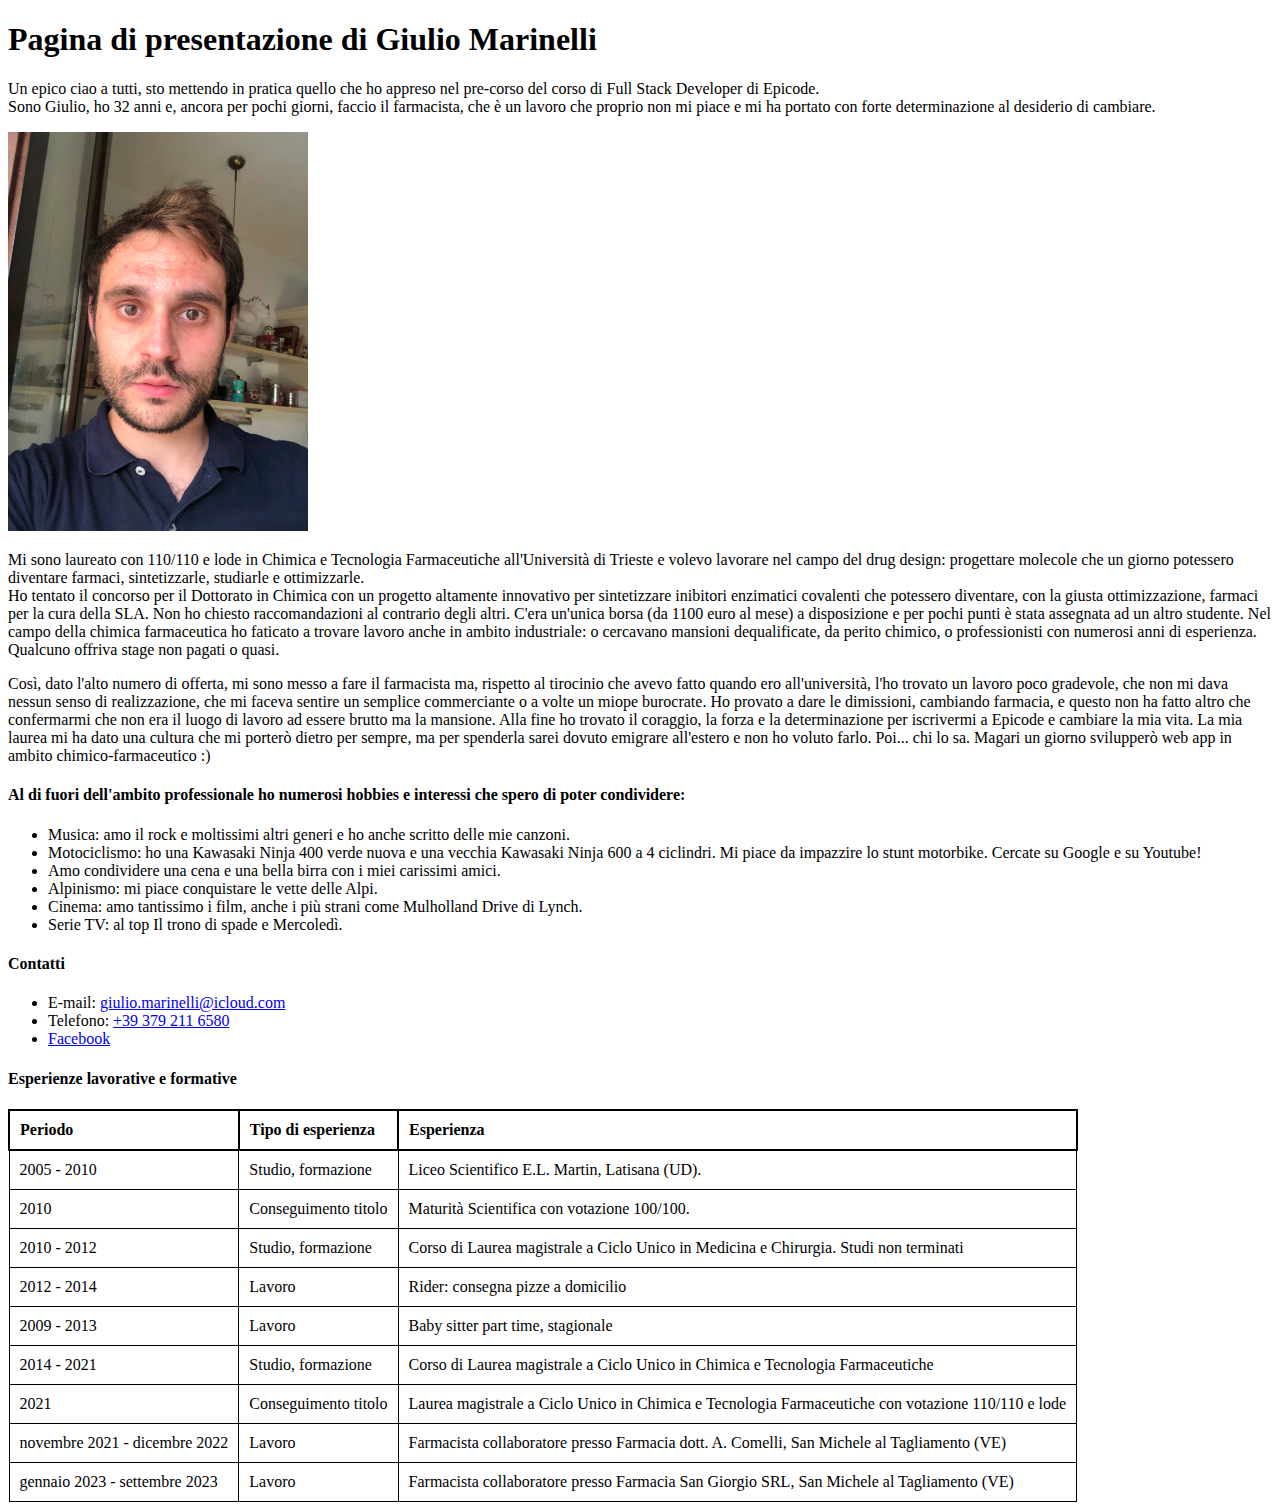
<file: 01 HTML BASICS/index.html>
<!DOCTYPE html>
<html lang="it">

<head>
    <meta charset="UTF-8" />
    <meta name="viewport" content="width=device-width, initial-scale=1.0" />
    <style>
        table {
            border-spacing: 0;
            border-collapse: collapse;
        }

        table td {
            border: 1px solid #000;
            padding: 10px;
        }

        thead {
            font-weight: bold;
        }

        thead td {
            border: 2px solid #000;
        }
    </style>
    <title>Pagina di presentazione di Giulio Marinelli</title>
</head>

<body>
    <h1>Pagina di presentazione di Giulio Marinelli</h1>
    <p>Un epico ciao a tutti, sto mettendo in pratica quello che ho appreso nel pre-corso del corso di Full Stack
        Developer di Epicode. <br />
        Sono Giulio, ho 32 anni e, ancora per pochi giorni, faccio il farmacista, che è un lavoro che proprio non mi
        piace e mi ha portato con forte determinazione al desiderio di cambiare.</p>
    <img src="./images/IMG_9050.jpg" alt="foto di Giulio Marinelli" style="width: 300px" />
    <p>Mi sono laureato con 110/110 e lode in Chimica e Tecnologia Farmaceutiche all'Università di Trieste e volevo
        lavorare nel campo del drug
        design: progettare molecole che un giorno potessero diventare farmaci, sintetizzarle, studiarle e
        ottimizzarle.<br />
        Ho tentato il concorso per il Dottorato in Chimica con un progetto altamente innovativo per sintetizzare
        inibitori enzimatici covalenti che potessero diventare, con la giusta ottimizzazione, farmaci per la cura della
        SLA.
        Non ho chiesto raccomandazioni al contrario degli altri. C'era un'unica borsa (da 1100 euro al mese) a
        disposizione e per pochi punti è stata assegnata ad un altro studente. Nel campo della chimica farmaceutica ho
        faticato a trovare lavoro anche in ambito industriale: o cercavano mansioni dequalificate, da perito chimico, o
        professionisti con numerosi anni di esperienza. Qualcuno offriva stage non pagati o quasi.</p>
    <p>Così, dato l'alto numero di offerta, mi sono messo a fare il farmacista ma, rispetto al tirocinio che avevo
        fatto quando ero all'università, l'ho trovato un lavoro poco gradevole, che non mi dava nessun senso di
        realizzazione, che mi faceva
        sentire un semplice commerciante o a volte un miope burocrate. Ho provato a dare le dimissioni, cambiando
        farmacia, e
        questo non ha fatto altro che confermarmi che non era il luogo di lavoro ad essere brutto ma la mansione. Alla
        fine ho trovato il coraggio, la forza e la determinazione per iscrivermi a Epicode e cambiare la mia vita. La
        mia laurea mi ha dato una cultura che mi porterò dietro per sempre, ma per spenderla sarei dovuto emigrare
        all'estero e non ho voluto farlo. Poi... chi lo sa. Magari un giorno svilupperò web app in ambito
        chimico-farmaceutico :)
    </p>
    <p>
    <h4>Al di fuori dell'ambito professionale ho numerosi hobbies e interessi che spero di poter condividere:</h4>
    <ul>
        <li>Musica: amo il rock e moltissimi altri generi e ho anche scritto delle mie canzoni.</li>
        <li>Motociclismo: ho una Kawasaki Ninja 400 verde nuova e una vecchia Kawasaki Ninja 600 a 4 ciclindri. Mi piace
            da impazzire lo stunt motorbike. Cercate su Google e su Youtube!</li>
        <li>Amo condividere una cena e una bella birra con i miei carissimi amici.</li>
        <li>Alpinismo: mi piace conquistare le vette delle Alpi.</li>
        <li>Cinema: amo tantissimo i film, anche i più strani come Mulholland Drive di Lynch.</li>
        <li>Serie TV: al top Il trono di spade e Mercoledì.</li>
    </ul>
    </p>
    <h4>Contatti</h4>
    <ul>
        <li>E-mail: <a href="mailto:giulio.marinelli@icloud.com">giulio.marinelli@icloud.com</a></li>
        <li>Telefono: <a href="tel:+393792116580"> +39 379 211 6580</a></li>
        <li><a href="https://www.facebook.com/profile.php?id=100006201346989">Facebook</a></li>
    </ul>
    <h4>Esperienze lavorative e formative</h4>
    <table>
        <thead>
            <td>Periodo</td>
            <td>Tipo di esperienza</td>
            <td>Esperienza</td>
        </thead>
        <tbody>
            <tr>
                <td>2005 - 2010</td>
                <td>Studio, formazione</td>
                <td>Liceo Scientifico E.L. Martin, Latisana (UD).</td>
            </tr>
            <tr>
                <td>2010</td>
                <td>Conseguimento titolo</td>
                <td>Maturità Scientifica con votazione 100/100.</td>
            </tr>
            <tr>
                <td>2010 - 2012</td>
                <td>Studio, formazione</td>
                <td>Corso di Laurea magistrale a Ciclo Unico in Medicina e Chirurgia. Studi non terminati</td>
            </tr>
            <tr>
                <td>2012 - 2014</td>
                <td>Lavoro</td>
                <td>Rider: consegna pizze a domicilio</td>
            </tr>
            <tr>
                <td>2009 - 2013</td>
                <td>Lavoro</td>
                <td>Baby sitter part time, stagionale</td>
            </tr>
            <tr>
                <td>2014 - 2021</td>
                <td>Studio, formazione</td>
                <td>Corso di Laurea magistrale a Ciclo Unico in Chimica e Tecnologia Farmaceutiche</td>
            </tr>
            <tr>
                <td>2021</td>
                <td>Conseguimento titolo</td>
                <td>Laurea magistrale a Ciclo Unico in Chimica e Tecnologia Farmaceutiche con votazione 110/110 e lode
                </td>
            </tr>
            <tr>
                <td>novembre 2021 - dicembre 2022 </td>
                <td>Lavoro</td>
                <td>Farmacista collaboratore presso Farmacia dott. A. Comelli, San Michele al Tagliamento (VE)</td>
            </tr>
            <tr>
                <td>gennaio 2023 - settembre 2023 </td>
                <td>Lavoro</td>
                <td>Farmacista collaboratore presso Farmacia San Giorgio SRL, San Michele al Tagliamento (VE)</td>
            </tr>
        </tbody>
    </table>
</body>

</html>
</file>
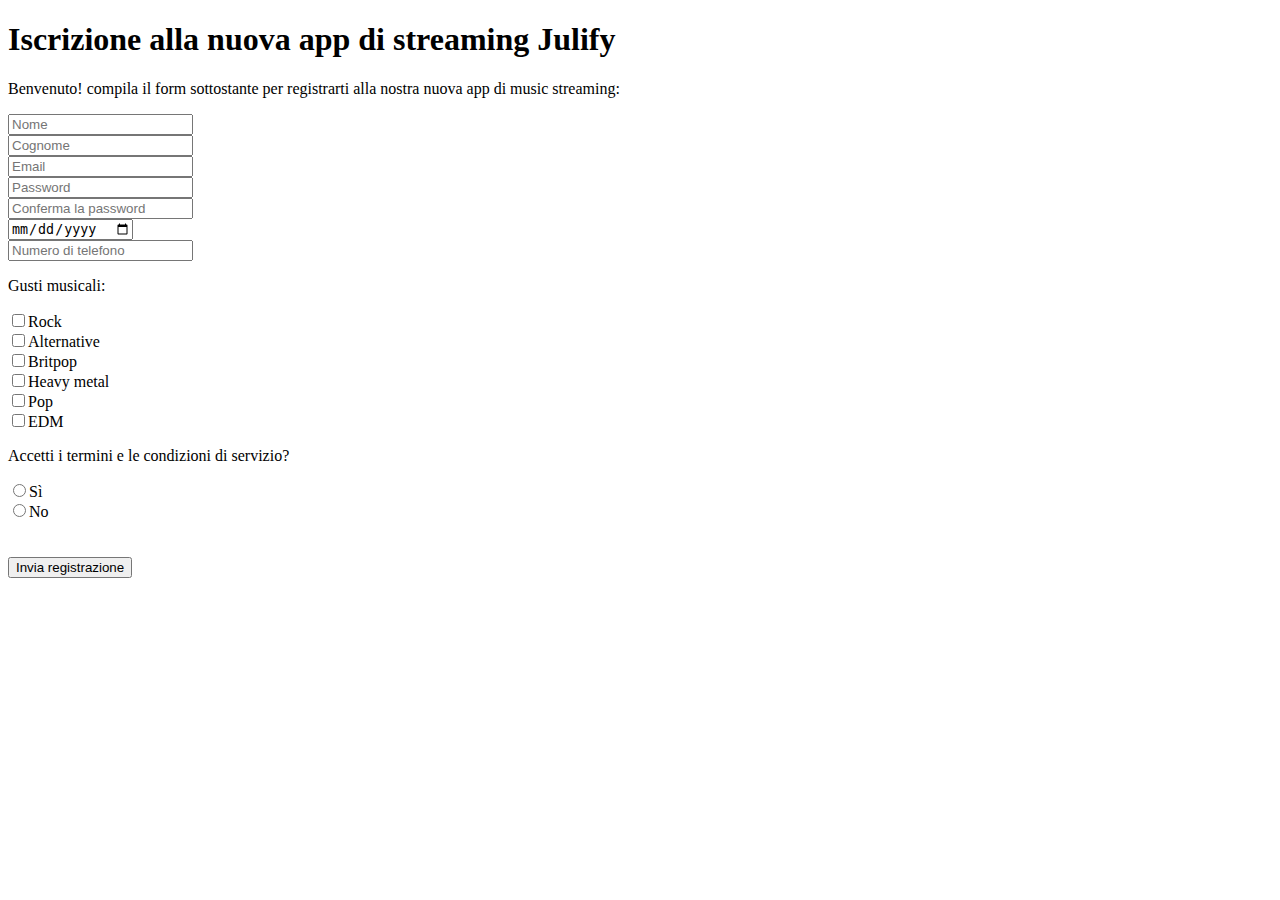
<file: 02 FRONTEND BASICS/index.html>
<!DOCTYPE html>
<html lang="it">

<head>
    <meta charset="UTF-8" />
    <meta name="viewport" content="width=device-width, initial-scale=1.0" />
    <title>Iscrizione alla nuova app di streaming Julify</title>
</head>

<body>
    <h1>Iscrizione alla nuova app di streaming Julify</h1>
    <p>Benvenuto! compila il form sottostante per registrarti alla nostra nuova app di music streaming:</p>
    <form onsubmit="alert('Registrazione inviata!')">
        <div><input type="text" placeholder="Nome" /></div>
        <div><input type="text" placeholder="Cognome" /></div>
        <div><input type="email" placeholder="Email" /></div>
        <div><input type="password" placeholder="Password" /></div>
        <div><input type="password" placeholder="Conferma la password" /></div>
        <div><input type="date" placeholder="Data di nascita" /></div>
        <div><input type="number" placeholder="Numero di telefono" /></div>
        <p>Gusti musicali:</p>
        <div><input type="checkbox" />Rock</div>
        <div><input type="checkbox" />Alternative</div>
        <div><input type="checkbox" />Britpop</div>
        <div><input type="checkbox" />Heavy metal</div>
        <div><input type="checkbox" />Pop</div>
        <div><input type="checkbox" />EDM</div>
        <p>Accetti i termini e le condizioni di servizio?</p>
        <div><input type="radio" />Sì</div>
        <div><input type="radio" />No</div>
        <br /><br />
        <div><button type="submit">Invia registrazione</button></div>
    </form>

</body>

</html>
</file>
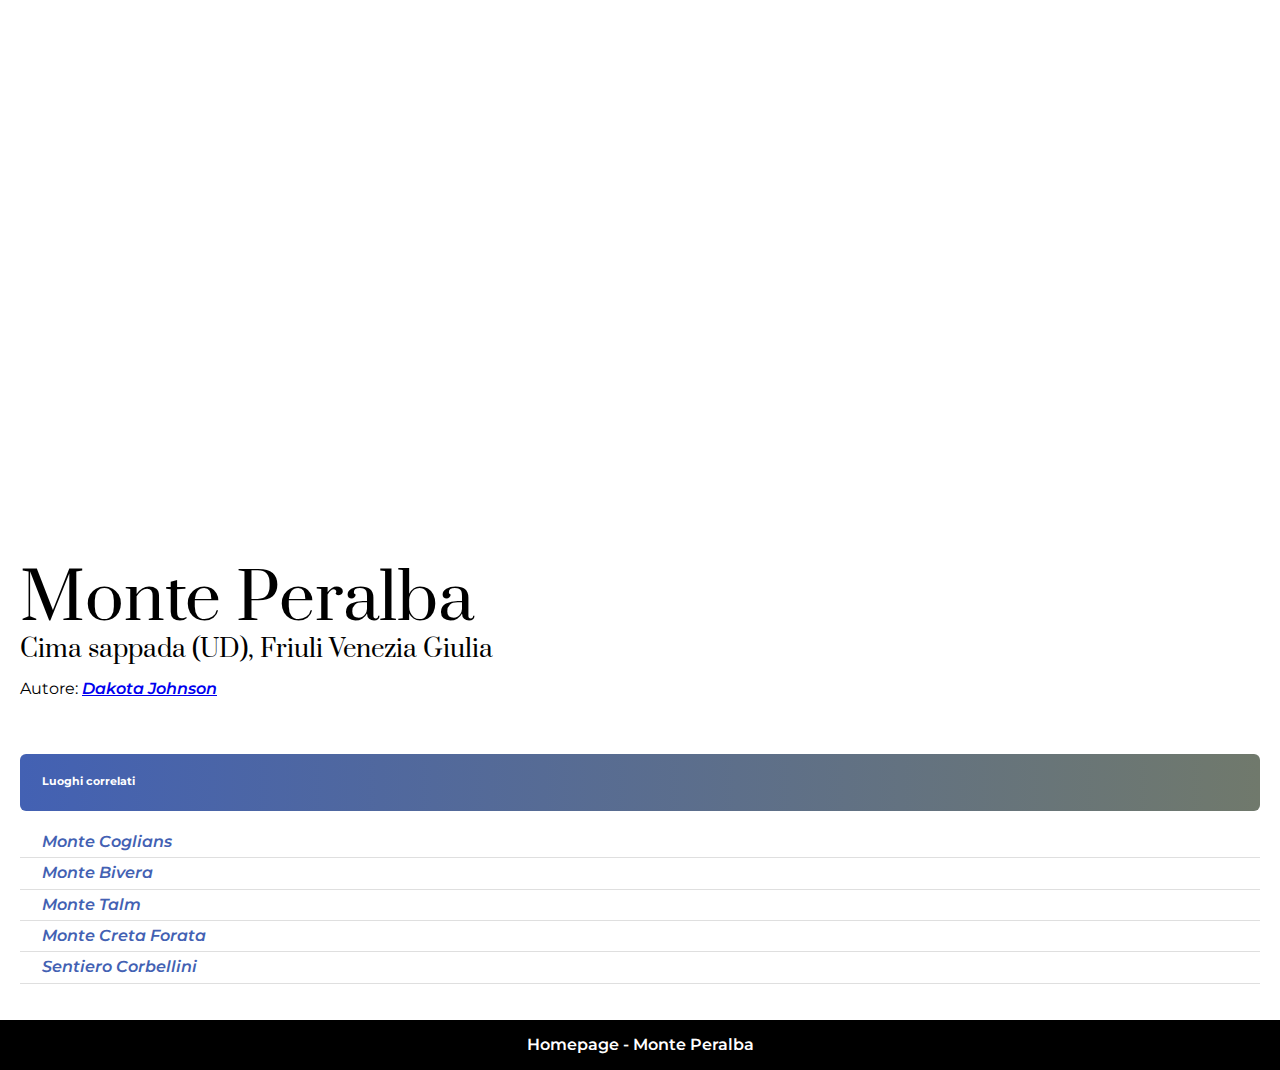
<file: 03 CSS BASICS/index.html>
<!DOCTYPE html>
<html lang="it">

<head>
    <meta charset="UTF-8" />
    <meta name="viewport" content="width=device-width, initial-scale=1.0" />
    <link rel="stylesheet" href="./css/normalize.css" />
    <style>
        /* Prata */
        @import url('https://fonts.googleapis.com/css2?family=Prata&display=swap');
        /* Montserrat */
        @import url('https://fonts.googleapis.com/css2?family=Montserrat:ital,wght@0,400;1,600&display=swap');

        body {
            margin: 0;
            font-family: 'Montserrat', sans-serif;
        }

        .main-section {
            padding: 20px;
        }

        .image-container {
            height: 500px;
            background: no-repeat url("https://www.skiforum.it/skiforum/upload/multi/245719-peralba-img8689.jpg");
        }

        h1 {
            font-family: 'Prata', sans-serif;
            font-weight: 400;
            font-size: 64px;
        }

        h3 {
            font-family: 'Prata', sans-serif;
            font-size: 24px;
            font-weight: 400;
            margin-top: 0;
        }

        h1,
        h3 {
            margin-bottom: 0;
        }

        a {
            font-weight: 600;
            font-style: italic;
        }

        h6 {
            padding: 22px;
            margin-bottom: 0;
            margin-top: 56px;
            color: #fff;
            border-radius: 6px;
            background: linear-gradient(90deg, #4361b3, #70796c);
        }

        ul {
            list-style-type: none;
            padding: 0;
        }

        li {
            padding: 6px 0 6px 22px;
            border-bottom: 1px solid #dfdfdf;
        }

        li a {
            text-decoration: none;
            color: #4361b3;
        }

        .footer {
            background-color: #000;
            color: #fff;
            padding: 16px;
            text-align: center;
        }

        .footer a {
            color: #fff;
            text-decoration: none;
            font-style: normal;
        }
    </style>
    <title>Monte Peralba</title>
</head>

<body>
    <div class="main-section">
        <div class="image-container">
        </div>
        <h1>Monte Peralba</h1>
        <h3>Cima sappada (UD), Friuli Venezia Giulia</h3>
        <p>Autore: <a href="https://www.instagram.com/dakotajohnson" target="_blank">Dakota Johnson</a></p>
        <h6>Luoghi correlati</h6>
        <ul>
            <li><a href="./monte-coglians.html">Monte Coglians</a></li>
            <li><a href="./monte-bivera.html">Monte Bivera</a></li>
            <li><a href="./monte-talm.html">Monte Talm</a></li>
            <li><a href="./monte-creta-forata.html">Monte Creta Forata</a></li>
            <li><a href="./sentiero-corbellini.html">Sentiero Corbellini</a></li>
        </ul>
    </div>
    <div class="footer">
        <a href="./index.html">Homepage - Monte Peralba</a>
    </div>
</body>

</html>
</file>
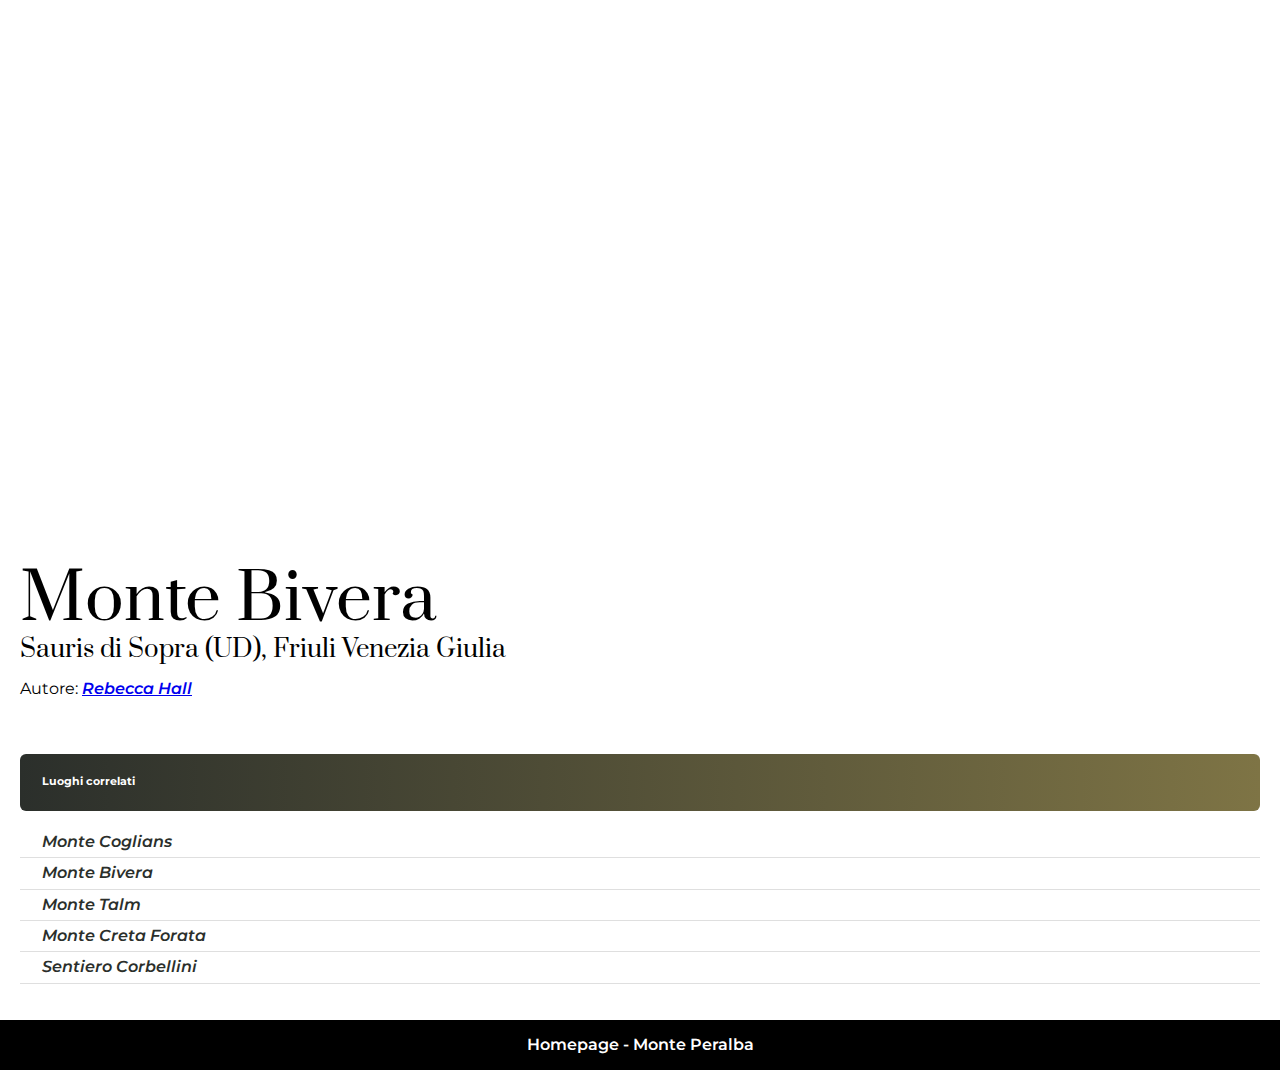
<file: 03 CSS BASICS/monte-bivera.html>
<!DOCTYPE html>
<html lang="it">

<head>
    <meta charset="UTF-8" />
    <meta name="viewport" content="width=device-width, initial-scale=1.0" />
    <link rel="stylesheet" href="./css/normalize.css" />
    <style>
        /* Prata */
        @import url('https://fonts.googleapis.com/css2?family=Prata&display=swap');
        /* Montserrat */
        @import url('https://fonts.googleapis.com/css2?family=Montserrat:ital,wght@0,400;1,600&display=swap');

        body {
            margin: 0;
            font-family: 'Montserrat', sans-serif;
        }

        .main-section {
            padding: 20px;
        }

        .image-container {
            height: 500px;
            background: no-repeat url("https://camminateinfriuli.altervista.org/images/Percorsi/bivera/21369516_787995591371971_7119183167254973802_n.jpg");
        }

        h1 {
            font-family: 'Prata', sans-serif;
            font-weight: 400;
            font-size: 64px;
        }

        h3 {
            font-family: 'Prata', sans-serif;
            font-size: 24px;
            font-weight: 400;
            margin-top: 0;
        }

        h1,
        h3 {
            margin-bottom: 0;
        }

        a {
            font-weight: 600;
            font-style: italic;
        }

        h6 {
            padding: 22px;
            margin-bottom: 0;
            margin-top: 56px;
            color: #fff;
            border-radius: 6px;
            background: linear-gradient(90deg, #2b2f2b, #7e7445);
        }

        ul {
            list-style-type: none;
            padding: 0;
        }

        li {
            padding: 6px 0 6px 22px;
            border-bottom: 1px solid #dfdfdf;
        }

        li a {
            text-decoration: none;
            color: #2b2f2b;
        }

        .footer {
            background-color: #000;
            color: #fff;
            padding: 16px;
            text-align: center;
        }

        .footer a {
            color: #fff;
            text-decoration: none;
            font-style: normal;
        }
    </style>
    <title>Monte Bivera</title>
</head>

<body>
    <div class="main-section">
        <div class="image-container">
        </div>
        <h1>Monte Bivera</h1>
        <h3>Sauris di Sopra (UD), Friuli Venezia Giulia</h3>
        <p>Autore: <a href="https://www.instagram.com/rebeccahall" target="_blank">Rebecca Hall</a></p>
        <h6 class="h6">Luoghi correlati</h6>
        <ul>
            <li class="li-monte-peralba"><a href="./monte-coglians.html">Monte Coglians</a></li>
            <li class="li-monte-peralba"><a href="./monte-bivera.html">Monte Bivera</a></li>
            <li class="li-monte-peralba"><a href="./monte-talm.html">Monte Talm</a></li>
            <li class="li-monte-peralba"><a href="./monte-creta-forata.html">Monte Creta Forata</a></li>
            <li class="li-monte-peralba"><a href="./sentiero-corbellini.html">Sentiero Corbellini</a></li>
        </ul>
    </div>
    <div class="footer">
        <a href="./index.html">Homepage - Monte Peralba</a>
    </div>
</body>

</html>
</file>
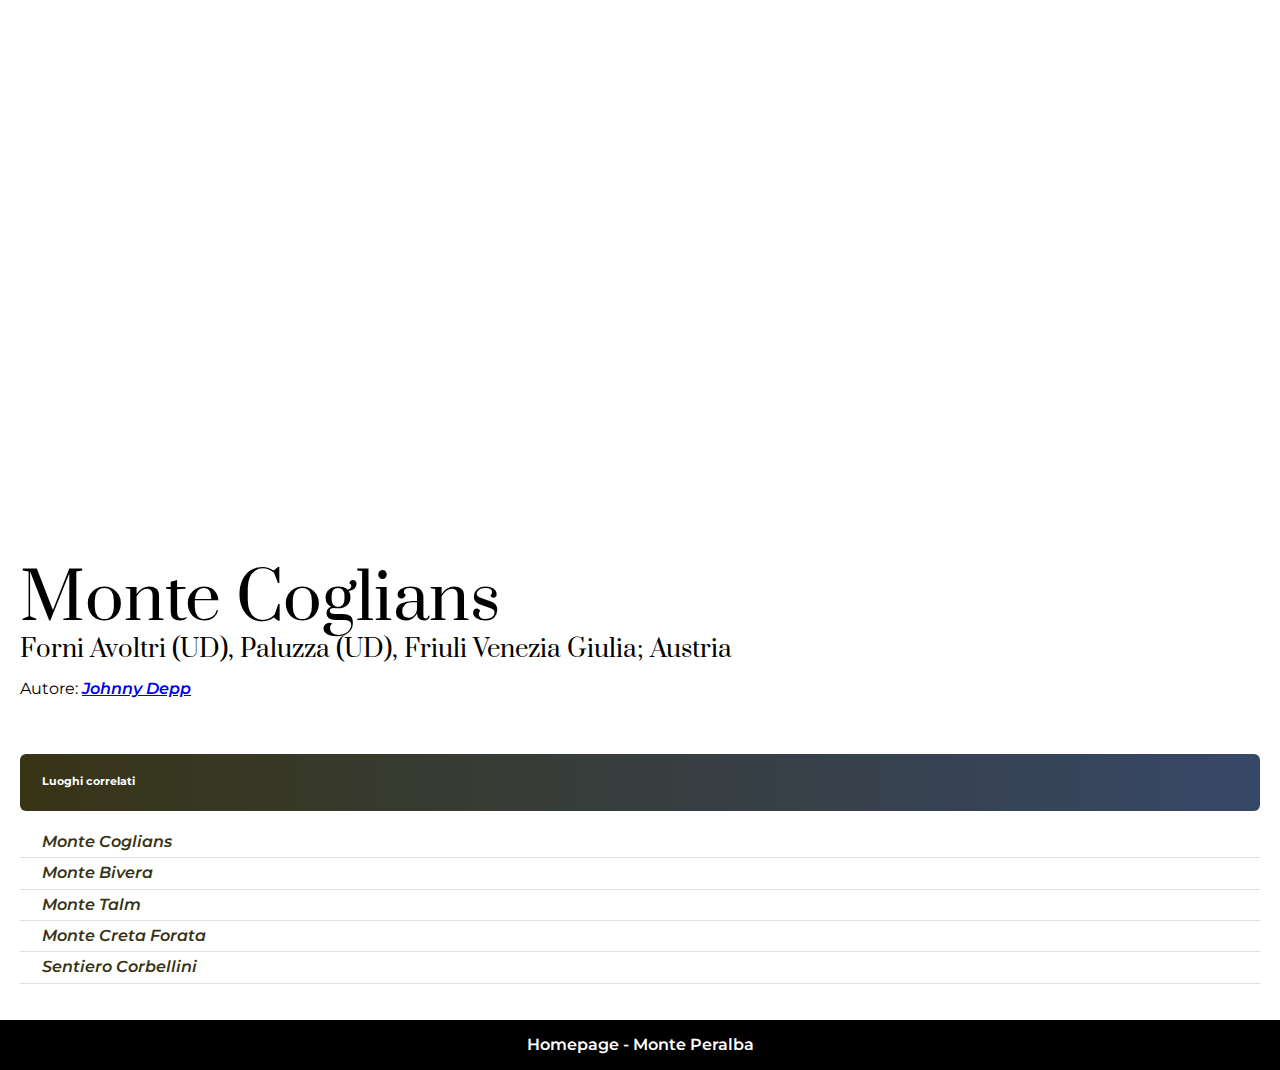
<file: 03 CSS BASICS/monte-coglians.html>
<!DOCTYPE html>
<html lang="it">

<head>
    <meta charset="UTF-8" />
    <meta name="viewport" content="width=device-width, initial-scale=1.0" />
    <link rel="stylesheet" href="./css/normalize.css" />
    <style>
        /* Prata */
        @import url('https://fonts.googleapis.com/css2?family=Prata&display=swap');
        /* Montserrat */
        @import url('https://fonts.googleapis.com/css2?family=Montserrat:ital,wght@0,400;1,600&display=swap');

        body {
            margin: 0;
            font-family: 'Montserrat', sans-serif;
        }

        .main-section {
            padding: 20px;
        }

        .image-container {
            height: 500px;
            background: no-repeat url("https://caisag.ts.it/wp-content/uploads/2018/09/2-da-sin-costone-stella-coglians-pilastro-e-cima-di-mezzo.jpg");
        }

        h1 {
            font-family: 'Prata', sans-serif;
            font-weight: 400;
            font-size: 64px;
        }

        h3 {
            font-family: 'Prata', sans-serif;
            font-size: 24px;
            font-weight: 400;
            margin-top: 0;
        }

        h1,
        h3 {
            margin-bottom: 0;
        }

        a {
            font-weight: 600;
            font-style: italic;
        }

        h6 {
            padding: 22px;
            margin-bottom: 0;
            margin-top: 56px;
            color: #fff;
            border-radius: 6px;
            background: linear-gradient(90deg, #373416, #374867);
        }

        ul {
            list-style-type: none;
            padding: 0;
        }

        li {
            padding: 6px 0 6px 22px;
            border-bottom: 1px solid #dfdfdf;
        }

        li a {
            text-decoration: none;
            color: #373416;
        }

        .footer {
            background-color: #000;
            color: #fff;
            padding: 16px;
            text-align: center;
        }

        .footer a {
            color: #fff;
            text-decoration: none;
            font-style: normal;
        }
    </style>
    <title>Monte Coglians</title>
</head>

<body>
    <div class="main-section">
        <div class="image-container">
        </div>
        <h1>Monte Coglians</h1>
        <h3>Forni Avoltri (UD), Paluzza (UD), Friuli Venezia Giulia; Austria</h3>
        <p>Autore: <a href="https://www.instagram.com/johnnydepp" target="_blank">Johnny Depp</a></p>
        <h6>Luoghi correlati</h6>
        <ul>
            <li><a href="./monte-coglians.html">Monte Coglians</a></li>
            <li><a href="./monte-bivera.html">Monte Bivera</a></li>
            <li><a href="./monte-talm.html">Monte Talm</a></li>
            <li><a href="./monte-creta-forata.html">Monte Creta Forata</a></li>
            <li><a href="./sentiero-corbellini.html">Sentiero Corbellini</a></li>
        </ul>
    </div>
    <div class="footer">
        <a href="./index.html">Homepage - Monte Peralba</a>
    </div>
</body>

</html>
</file>
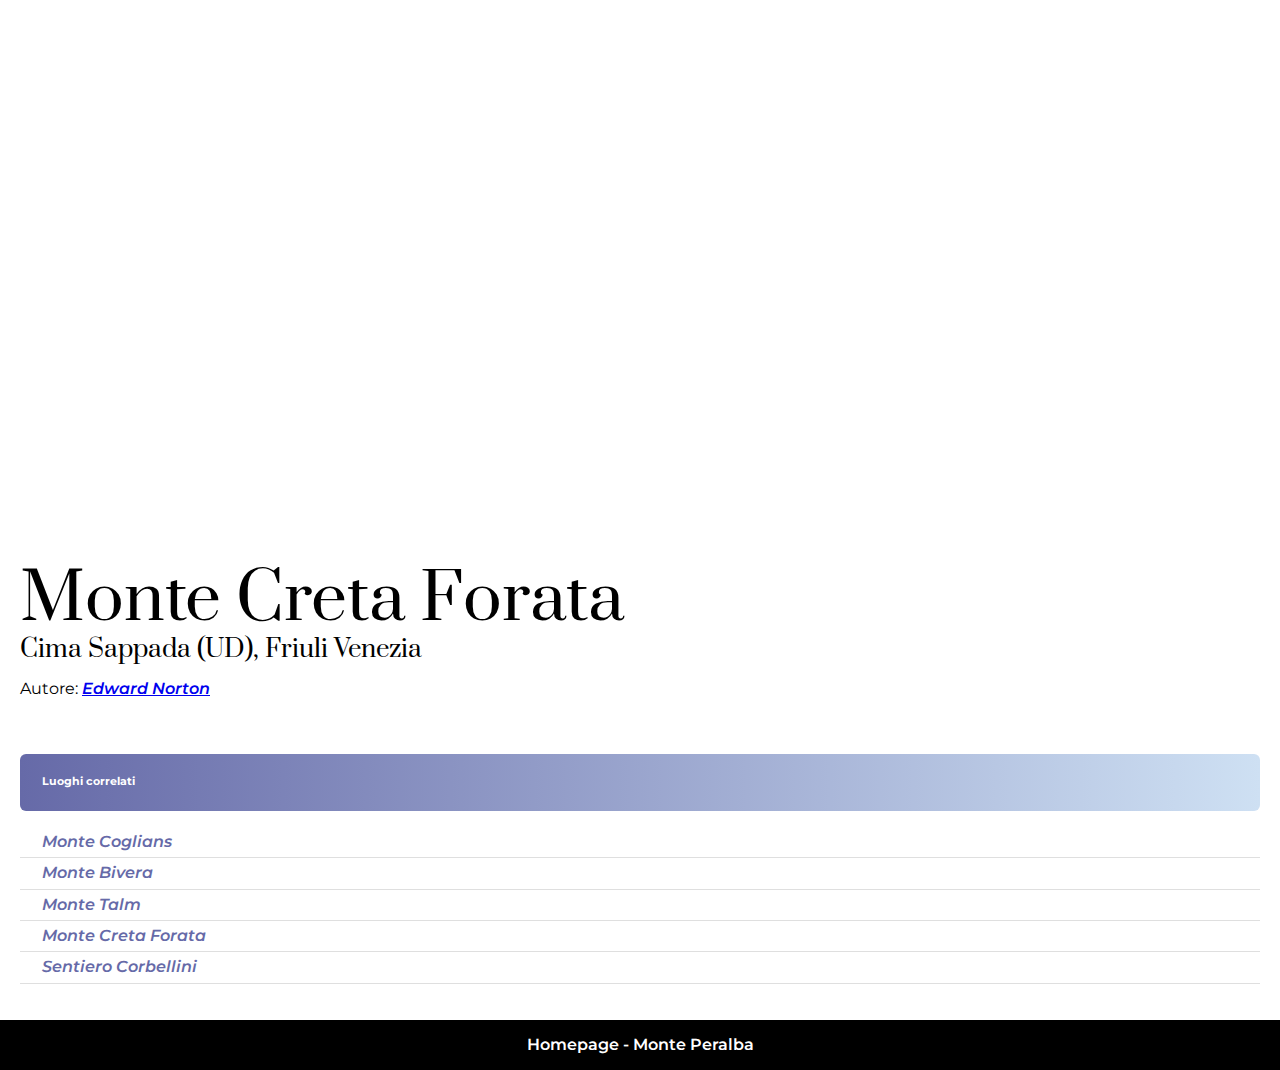
<file: 03 CSS BASICS/monte-creta-forata.html>
<!DOCTYPE html>
<html lang="it">

<head>
    <meta charset="UTF-8" />
    <meta name="viewport" content="width=device-width, initial-scale=1.0" />
    <link rel="stylesheet" href="./css/normalize.css" />
    <style>
        /* Prata */
        @import url('https://fonts.googleapis.com/css2?family=Prata&display=swap');
        /* Montserrat */
        @import url('https://fonts.googleapis.com/css2?family=Montserrat:ital,wght@0,400;1,600&display=swap');

        body {
            margin: 0;
            font-family: 'Montserrat', sans-serif;
        }

        .main-section {
            padding: 20px;
        }

        .image-container {
            height: 500px;
            background: no-repeat url("https://www.dolomitifacili.it/img/creta/foto2.jpg");
        }

        h1 {
            font-family: 'Prata', sans-serif;
            font-weight: 400;
            font-size: 64px;
        }

        h3 {
            font-family: 'Prata', sans-serif;
            font-size: 24px;
            font-weight: 400;
            margin-top: 0;
        }

        h1,
        h3 {
            margin-bottom: 0;
        }

        a {
            font-weight: 600;
            font-style: italic;
        }

        h6 {
            padding: 22px;
            margin-bottom: 0;
            margin-top: 56px;
            color: #fff;
            border-radius: 6px;
            background: linear-gradient(90deg, #666aa8, #cee0f3);
        }

        ul {
            list-style-type: none;
            padding: 0;
        }

        li {
            padding: 6px 0 6px 22px;
            border-bottom: 1px solid #dfdfdf;
        }

        li a {
            text-decoration: none;
            color: #666aa8;
        }

        .footer {
            background-color: #000;
            color: #fff;
            padding: 16px;
            text-align: center;
        }

        .footer a {
            color: #fff;
            text-decoration: none;
            font-style: normal;
        }
    </style>
    <title>Monte Creta Forata</title>
</head>

<body>
    <div class="main-section">
        <div class="image-container">
        </div>
        <h1>Monte Creta Forata</h1>
        <h3>Cima Sappada (UD), Friuli Venezia</h3>
        <p>Autore: <a href="https://www.instagram.com/edwardnortonofficial" target="_blank">Edward Norton</a></p>
        <h6>Luoghi correlati</h6>
        <ul>
            <li><a href="./monte-coglians.html">Monte Coglians</a></li>
            <li><a href="./monte-bivera.html">Monte Bivera</a></li>
            <li><a href="./monte-talm.html">Monte Talm</a></li>
            <li><a href="./monte-creta-forata.html">Monte Creta Forata</a></li>
            <li><a href="./sentiero-corbellini.html">Sentiero Corbellini</a></li>
        </ul>
    </div>
    <div class="footer">
        <a href="./index.html">Homepage - Monte Peralba</a>
    </div>
</body>

</html>
</file>
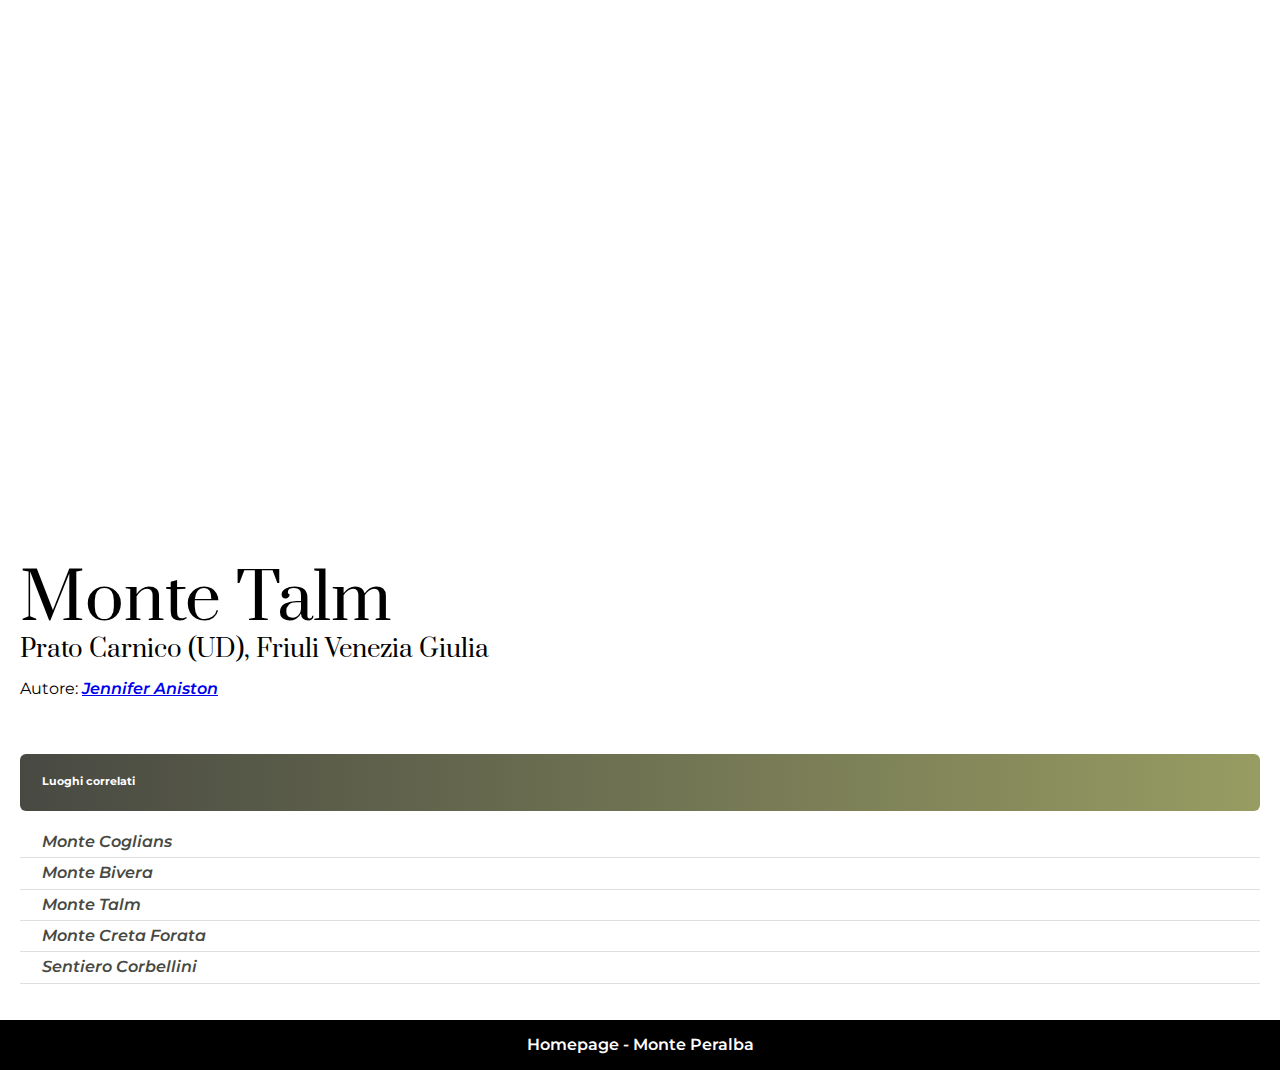
<file: 03 CSS BASICS/monte-talm.html>
<!DOCTYPE html>
<html lang="it">

<head>
    <meta charset="UTF-8" />
    <meta name="viewport" content="width=device-width, initial-scale=1.0" />
    <link rel="stylesheet" href="./css/normalize.css" />
    <style>
        /* Prata */
        @import url('https://fonts.googleapis.com/css2?family=Prata&display=swap');
        /* Montserrat */
        @import url('https://fonts.googleapis.com/css2?family=Montserrat:ital,wght@0,400;1,600&display=swap');

        body {
            margin: 0;
            font-family: 'Montserrat', sans-serif;
        }

        .main-section {
            padding: 20px;
        }

        .image-container {
            height: 500px;
            background: no-repeat url("https://www.dolomitifacili.it/img/creta/foto2.jpg");
        }

        h1 {
            font-family: 'Prata', sans-serif;
            font-weight: 400;
            font-size: 64px;
        }

        h3 {
            font-family: 'Prata', sans-serif;
            font-size: 24px;
            font-weight: 400;
            margin-top: 0;
        }

        h1,
        h3 {
            margin-bottom: 0;
        }

        a {
            font-weight: 600;
            font-style: italic;
        }

        h6 {
            padding: 22px;
            margin-bottom: 0;
            margin-top: 56px;
            color: #fff;
            border-radius: 6px;
            background: linear-gradient(90deg, #484942, #979c62);
        }

        ul {
            list-style-type: none;
            padding: 0;
        }

        li {
            padding: 6px 0 6px 22px;
            border-bottom: 1px solid #dfdfdf;
        }

        li a {
            text-decoration: none;
            color: #484942;
        }

        .footer {
            background-color: #000;
            color: #fff;
            padding: 16px;
            text-align: center;
        }

        .footer a {
            color: #fff;
            text-decoration: none;
            font-style: normal;
        }
    </style>
    <title>Monte Talm</title>
</head>

<body>
    <div class="main-section">
        <div class="image-container">
        </div>
        <h1>Monte Talm</h1>
        <h3>Prato Carnico (UD), Friuli Venezia Giulia</h3>
        <p>Autore: <a href="https://www.instagram.com/jenniferaniston" target="_blank">Jennifer Aniston</a></p>
        <h6>Luoghi correlati</h6>
        <ul>
            <li><a href="./monte-coglians.html">Monte Coglians</a></li>
            <li><a href="./monte-bivera.html">Monte Bivera</a></li>
            <li><a href="./monte-talm.html">Monte Talm</a></li>
            <li><a href="./monte-creta-forata.html">Monte Creta Forata</a></li>
            <li><a href="./sentiero-corbellini.html">Sentiero Corbellini</a></li>
        </ul>
    </div>
    <div class="footer">
        <a href="./index.html">Homepage - Monte Peralba</a>
    </div>
</body>

</html>
</file>
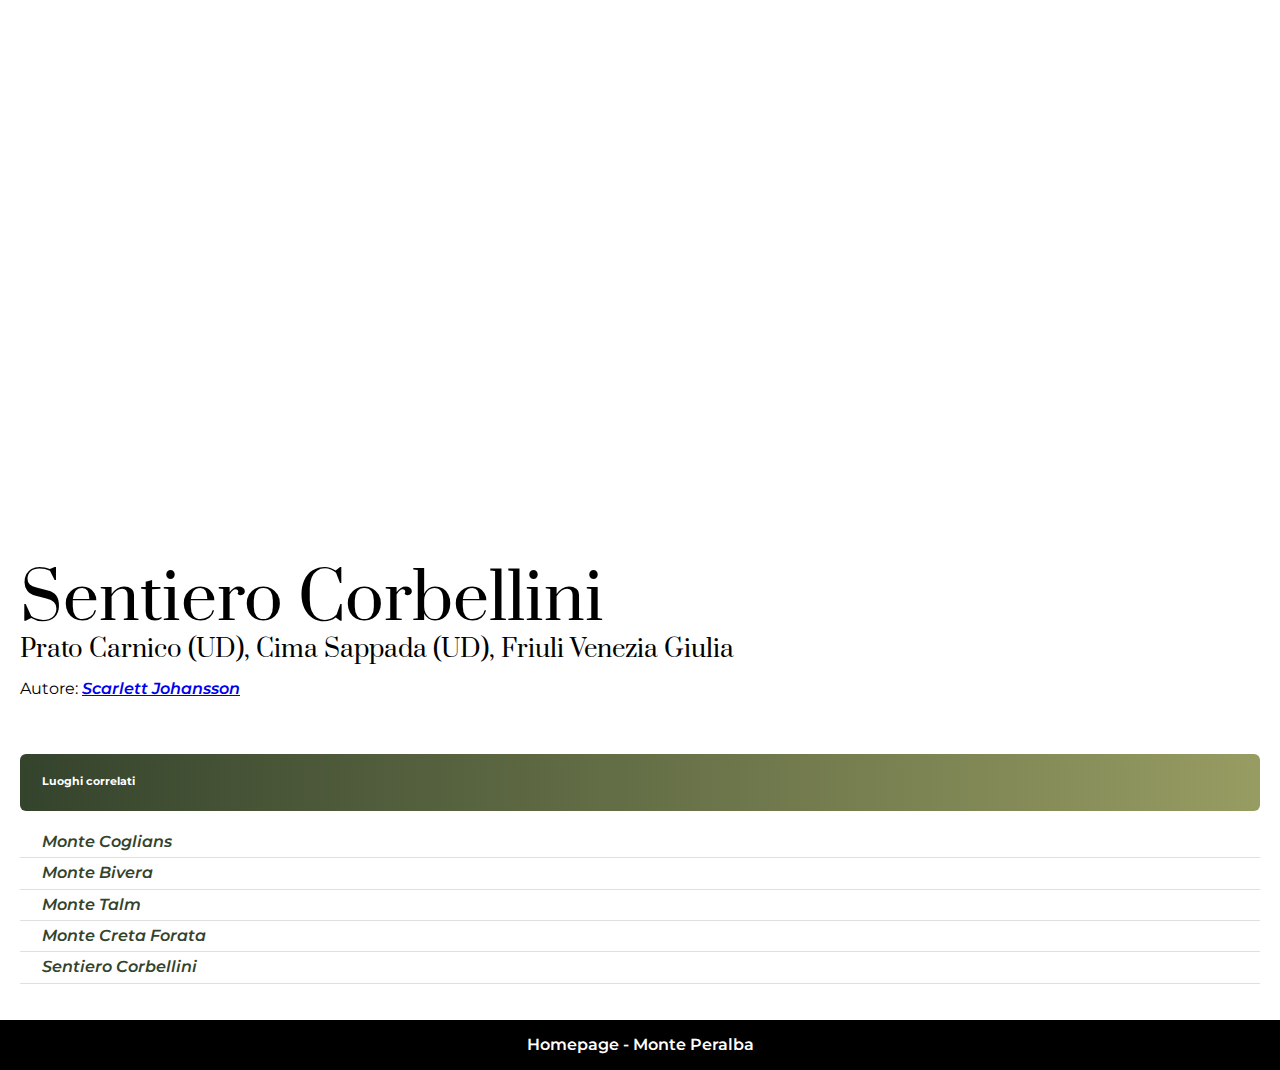
<file: 03 CSS BASICS/sentiero-corbellini.html>
<!DOCTYPE html>
<html lang="it">

<head>
    <meta charset="UTF-8" />
    <meta name="viewport" content="width=device-width, initial-scale=1.0" />
    <link rel="stylesheet" href="./css/normalize.css" />
    <style>
        /* Prata */
        @import url('https://fonts.googleapis.com/css2?family=Prata&display=swap');
        /* Montserrat */
        @import url('https://fonts.googleapis.com/css2?family=Montserrat:ital,wght@0,400;1,600&display=swap');

        body {
            margin: 0;
            font-family: 'Montserrat', sans-serif;
        }

        .main-section {
            padding: 20px;
        }

        .image-container {
            height: 500px;
            background: no-repeat url("https://www.turismofvg.it/proxyvfs.axd/popup/r88720/733x550corbellini-4-jpeg?v=98938&ext=.jpeg");
        }

        h1 {
            font-family: 'Prata', sans-serif;
            font-weight: 400;
            font-size: 64px;
        }

        h3 {
            font-family: 'Prata', sans-serif;
            font-size: 24px;
            font-weight: 400;
            margin-top: 0;
        }

        h1,
        h3 {
            margin-bottom: 0;
        }

        a {
            font-weight: 600;
            font-style: italic;
        }

        h6 {
            padding: 22px;
            margin-bottom: 0;
            margin-top: 56px;
            color: #fff;
            border-radius: 6px;
            background: linear-gradient(90deg, #34432c, #979c62);
        }

        ul {
            list-style-type: none;
            padding: 0;
        }

        li {
            padding: 6px 0 6px 22px;
            border-bottom: 1px solid #dfdfdf;
        }

        li a {
            text-decoration: none;
            color: #34432c;
        }

        .footer {
            background-color: #000;
            color: #fff;
            padding: 16px;
            text-align: center;
        }

        .footer a {
            color: #fff;
            text-decoration: none;
            font-style: normal;
        }
    </style>
    <title>Sentiero Corbellini</title>
</head>

<body>
    <div class="main-section">
        <div class="image-container">
        </div>
        <h1>Sentiero Corbellini</h1>
        <h3>Prato Carnico (UD), Cima Sappada (UD), Friuli Venezia Giulia</h3>
        <p>Autore: <a href="https://www.instagram.com/scarlettjohanssonworld" target="_blank">Scarlett Johansson</a></p>
        <h6>Luoghi correlati</h6>
        <ul>
            <li><a href="./monte-coglians.html">Monte Coglians</a></li>
            <li><a href="./monte-bivera.html">Monte Bivera</a></li>
            <li><a href="./monte-talm.html">Monte Talm</a></li>
            <li><a href="./monte-creta-forata.html">Monte Creta Forata</a></li>
            <li><a href="./sentiero-corbellini.html">Sentiero Corbellini</a></li>
        </ul>
    </div>
    <div class="footer">
        <a href="./index.html">Homepage - Monte Peralba</a>
    </div>
</body>

</html>
</file>
